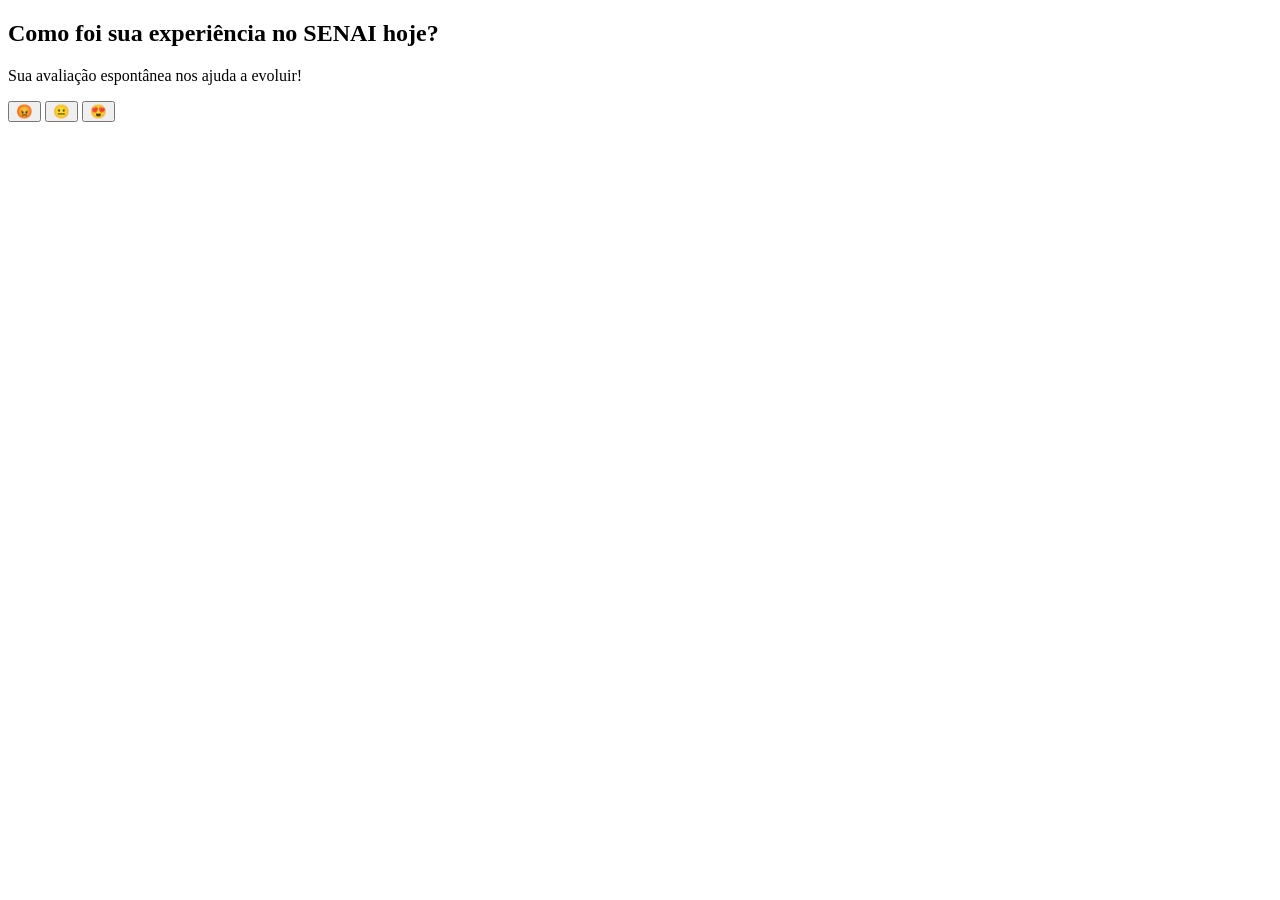
<file: index.html>
<!DOCTYPE html>
<html lang="pt-BR">
<head>
    <meta charset="UTF-8">
    <meta name="viewport" content="width=device-width, initial-scale=1.0">
    <title>Totem CSAT - Início</title>
    <link rel="stylesheet" href="css/style.css">
</head>
<body>
    <main class="totem-container">
        <section class="tela ativa">
            <header>
                <h1>Como foi sua experiência no SENAI hoje?</h1>
                <p>Sua avaliação espontânea nos ajuda a evoluir!</p>
            </header>
            <div class="botoes-emocao">
                <button class="btn-nota triste" onclick="registrarNota('Brava')">😡</button>
                <button class="btn-nota neutro" onclick="registrarNota('Seria')">😐</button>
                <button class="btn-nota feliz" onclick="registrarNota('Feliz')">😍</button>
            </div>
        </section>
    </main>
    <script src="js/script.js"></script>
</body>
</html>
</file>
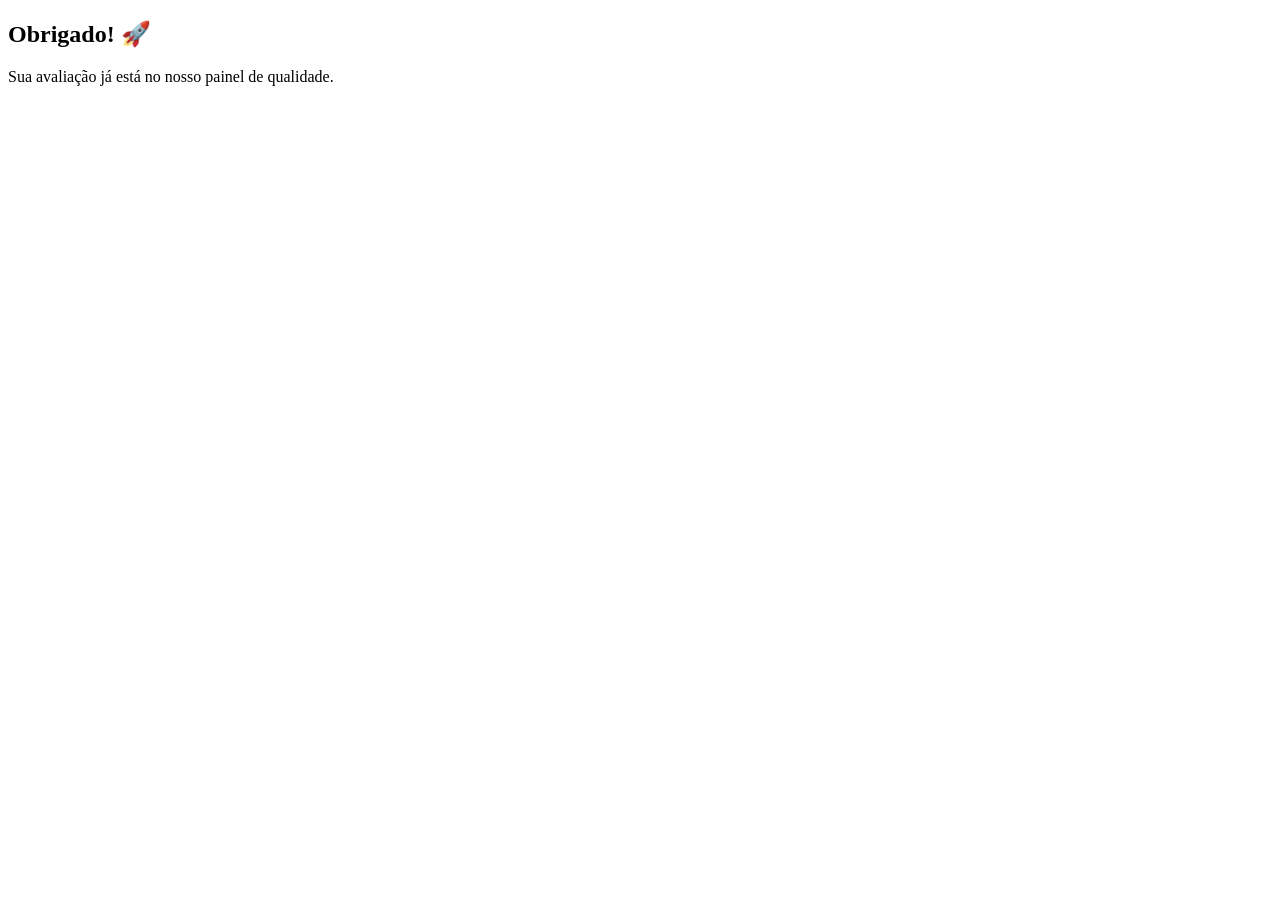
<file: agradecimento.html>
<!DOCTYPE html>
<html lang="pt-BR">
<head>
    <meta charset="UTF-8">
    <meta name="viewport" content="width=device-width, initial-scale=1.0">
    <title>Totem CSAT - Obrigado</title>
    <link rel="stylesheet" href="css/style.css">
</head>
<body>

    <main class="totem-container">
        <section class="tela ativa">
            <div class="feedback-sucesso">
                <h1 id="msg-sucesso">Obrigado! 🚀</h1>
                <p>Sua avaliação já está no nosso painel de qualidade.</p>
            </div>
        </section>
    </main>

    <script src="js/script.js"></script>
</body>
</html>
</file>
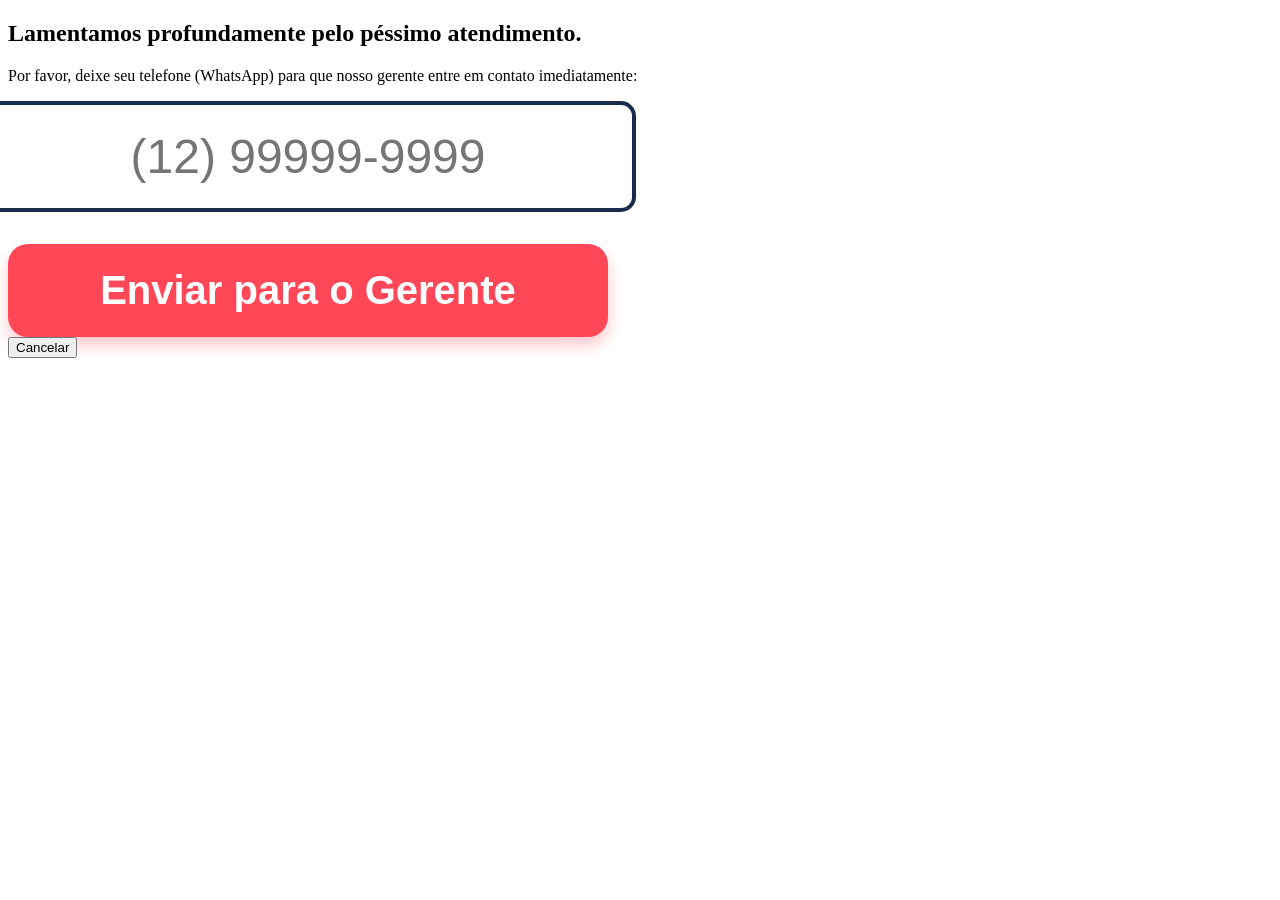
<file: contato.html>
<!DOCTYPE html>
<html lang="pt-BR">
<head>
    <meta charset="UTF-8">
    <meta name="viewport" content="width=device-width, initial-scale=1.0">
    <title>Totem CSAT - Contato Gerencial</title>
    <link rel="stylesheet" href="css/style.css">
</head>
<body onload="iniciarTimeout()"> <!-- O timer de abandono inicia ao abrir a página -->
    
    <main class="totem-container">
        <section class="tela ativa">
            <header>
                <h1>Lamentamos profundamente pelo péssimo atendimento.</h1>
                <p>Por favor, deixe seu telefone (WhatsApp) para que nosso gerente entre em contato imediatamente:</p>
            </header>
            
            <div class="area-input">
                <input type="tel" id="input-telefone" placeholder="(12) 99999-9999" autocomplete="off">
                <button class="btn-enviar" onclick="finalizarComTelefone()">Enviar para o Gerente</button>
            </div>
            
            <button class="btn-voltar" onclick="voltarInicio()">Cancelar</button>
        </section>
    </main>

    <script src="js/script.js"></script>
</body>
</html>
</file>
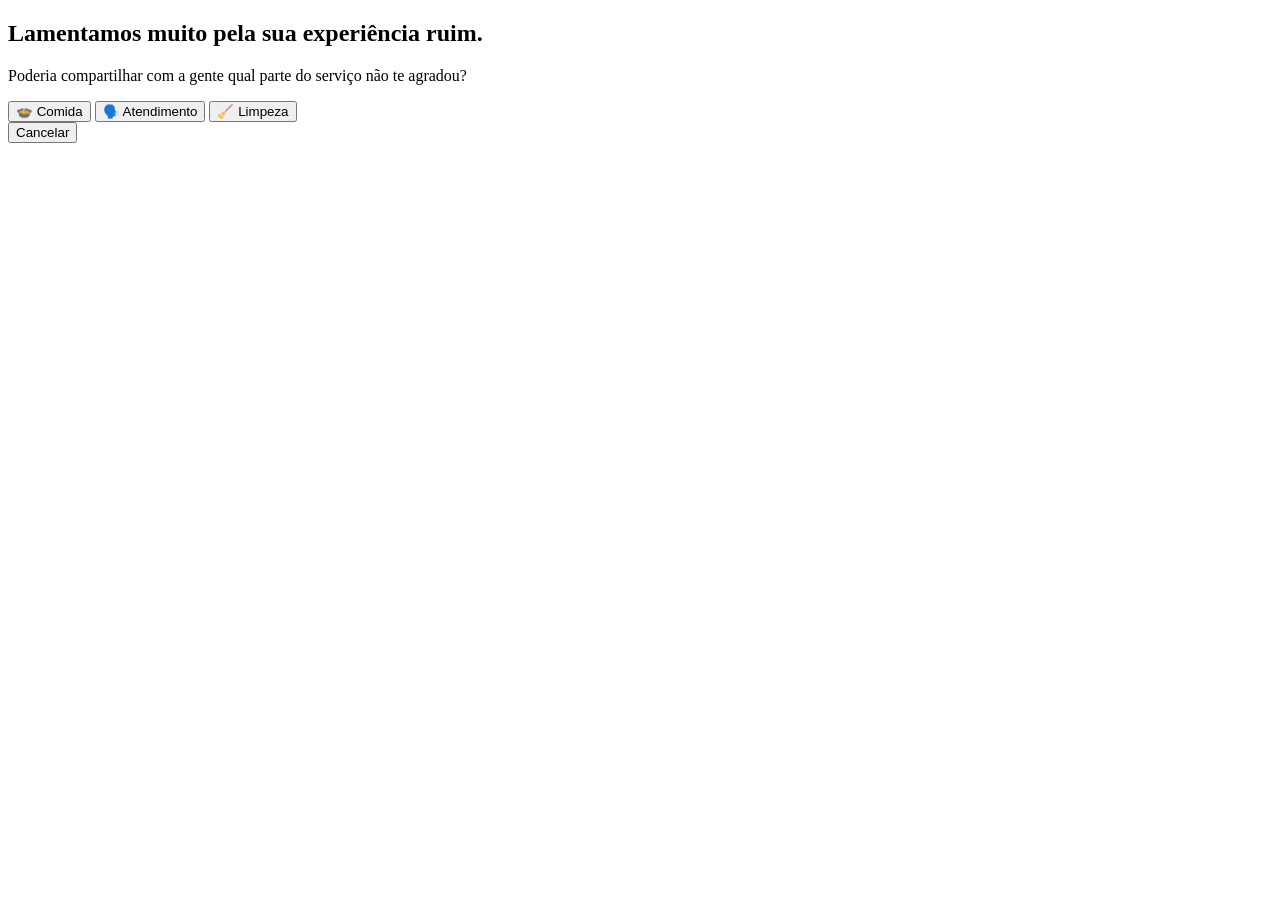
<file: motivo.html>
<!DOCTYPE html>
<html lang="pt-BR">
<head>
    <meta charset="UTF-8">
    <meta name="viewport" content="width=device-width, initial-scale=1.0">
    <title>Totem CSAT - Motivo</title>
    <link rel="stylesheet" href="css/style.css">
</head>
<body onload="iniciarTimeout()"> <!-- O timer inicia ao carregar a página -->
    <main class="totem-container">
        <section class="tela ativa">
            <header>
                <h1>Lamentamos muito pela sua experiência ruim.</h1>
                <p>Poderia compartilhar com a gente qual parte do serviço não te agradou?</p>
            </header>
            <div class="botoes-motivo">
                <button class="btn-acao" onclick="finalizarComMotivo('Comida')">🍲 Comida</button>
                <button class="btn-acao" onclick="finalizarComMotivo('Atendimento')">🗣️ Atendimento</button>
                <button class="btn-acao" onclick="finalizarComMotivo('Limpeza')">🧹 Limpeza</button>
            </div>
            <button class="btn-voltar" onclick="voltarInicio()">Cancelar</button>
        </section>
    </main>
    <script src="js/script.js"></script>
</body>
</html>
</file>
<file: css/style.css>
/* Área de Contato do Gerente */
.area-input {
    display: flex;
    flex-direction: column;
    gap: 2rem;
    align-items: center;
    width: 100%;
    max-width: 600px;
}

#input-telefone {
    width: 100%;
    font-size: 3rem; /* Input gigante para toque fácil */
    padding: 1.5rem;
    border: 4px solid #1a2b4c;
    border-radius: 15px;
    text-align: center;
    background-color: #fff;
    color: #333;
    outline: none;
}

#input-telefone:focus {
    border-color: #1e90ff;
    box-shadow: 0 0 15px rgba(30,144,255,0.5);
}

.btn-enviar {
    font-size: 2.5rem;
    padding: 1.5rem 3rem;
    border: none;
    border-radius: 20px;
    background-color: #ff4757;
    color: white;
    font-weight: bold;
    cursor: pointer;
    box-shadow: 0 8px 15px rgba(255,71,87,0.3);
    width: 100%;
}

.btn-enviar:active {
    transform: scale(0.95);
}
</file>
